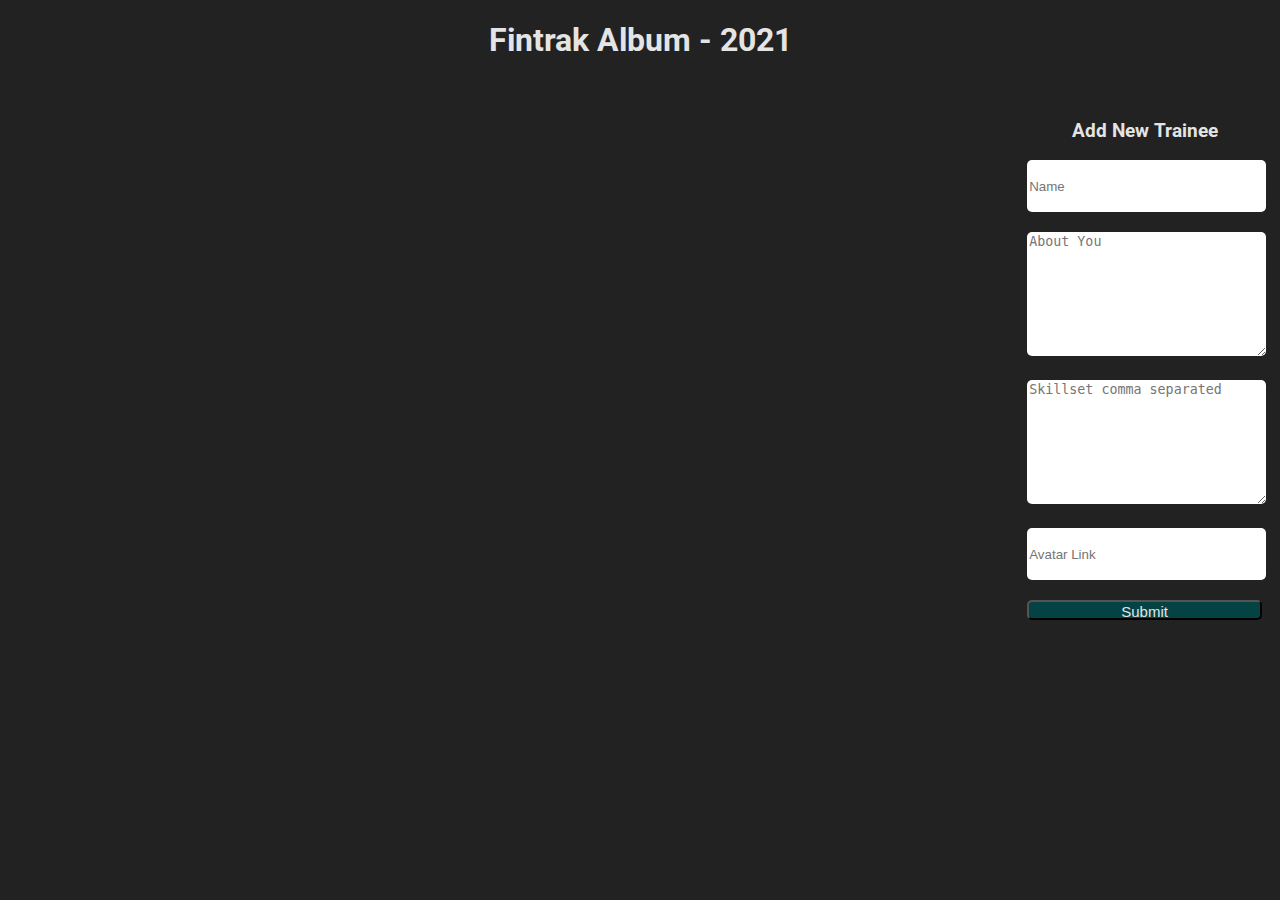
<file: index.html>
<!DOCTYPE html>
<!--[if lt IE 7]>      <html class="no-js lt-ie9 lt-ie8 lt-ie7"> <![endif]-->
<!--[if IE 7]>         <html class="no-js lt-ie9 lt-ie8"> <![endif]-->
<!--[if IE 8]>         <html class="no-js lt-ie9"> <![endif]-->
<!--[if gt IE 8]>      <html class="no-js"> <!--<![endif]-->
<html>
    <head>
        <meta charset="utf-8">
        <meta http-equiv="X-UA-Compatible" content="IE=edge">
        <title>Fintrak Academy</title>
        <meta name="description" content="">
        <meta name="viewport" content="width=device-width, initial-scale=1">
        <link rel="preconnect" href="https://fonts.gstatic.com">
        <link href="https://fonts.googleapis.com/css2?family=Roboto:ital,wght@0,100;0,300;0,400;0,500;0,700;0,900;1,100;1,300;1,400;1,500;1,700;1,900&display=swap" rel="stylesheet">
        <link rel="stylesheet" href="style.css">
       
    </head>
    <body>
        <!--[if lt IE 7]>
            <p class="browsehappy">You are using an <strong>outdated</strong> browser. Please <a href="#">upgrade your browser</a> to improve your experience.</p>
        <![endif]-->
        <header>
            <h1 class="site_title">Fintrak Album - 2021</h1>
        </header>
        <div id="wrapper">
            <section id="card-holder"></section>
            <aside id="wrapper">
                <form id="form">
                    <h3>Add New Trainee</h3>
                    <div class="input-wrapper">
                        <input placeholder="Name" id="name">
                    </div>
                    <div class="input-wrapper">
                        <textarea placeholder="About You" id="about"></textarea>
                    </div>
                    <div class="input-wrapper">
                        <textarea placeholder="Skillset comma separated" id="skill"></textarea>
                    </div>
                    <div class="input-wrapper">
                        <input placeholder="Avatar Link" id="avatar">
                    </div>
                    <div class="input-wrapper">
                    <button id="submit">Submit</button>
                    </div>
                </form>
            </aside>
        </div>
        
        <script src="./form.js"></script>
    </body>
</html>
</file>
<file: style.css>
@import url('https://fonts.googleapis.com/css2?family=Roboto:ital,wght@0,100;0,300;0,400;0,500;0,700;0,900;1,100;1,300;1,400;1,500;1,700;1,900&display=swap');

body{
    background-color: #222222;
    color: #e4e4e4;
    font-weight: 100;
    font-family: 'Roboto', sans-serif;
}
h1{
    text-align: center;
    color: #e4e4e4;
    letter-spacing: -1.5;
}
.card{
    background-color: #044343;
    width: 500px;
    padding: 20px;
    border-radius: 10px;
    border: 1px solid #e4e4e4;
    margin-bottom: 10px;
}
.skill-set span{
    display: inline-block;
    padding: 5px;
    padding-left: 10px;
    padding-right: 10px;
    border: 1px solid #e4e4e4;
    border-radius: 10px;
    margin-right: 10px;
    font-weight: 400;
}

img{
    border-radius: 5px;
}

.button-wrapper{
    text-align: center;
}

.button-wrapper button{
    text-align: center;
    width: 200px;
    height: 50px;
    border-radius: 20px;
    background-color: #e4e4e4;
    font-size: 20px;
    color: blue;
}

.button-wrapper button:hover{
    box-shadow: 10px 10px 5px 0px rgba(0,0,0,0.75);
-webkit-box-shadow: 10px 10px 5px 0px rgba(0,0,0,0.75);
-moz-box-shadow: 10px 10px 5px 0px rgba(0,0,0,0.75);

}

#card-holder{
    display: flex;
    flex-wrap: wrap;
    flex-basis: 80%;
    justify-content: space-between;
    padding: 20px;
}

form input{
    width: 100%;
    border: none;
    height: 40px;
    border-radius: 5px;
}

form textarea{
    width: 100%;
    border: none;
    height: 40px;
    border-radius: 5px;
}

#wrapper{
    display: flex;
}

aside{
    flex-basis: 20%;
    padding-top: 20px;
}

#form{
    flex: 5;
    margin-right: 10px;
    text-align: center;
}

.input-wrapper{
    margin-bottom: 20px;
}

.input-wrapper input{
    height: 50px;
}

.input-wrapper textarea{
    height: 120px;
}

.input-wrapper button{
    width: 100%;
    height: 20px;
    display: block;
    text-align: center;
    font-size: 15px;
    border-radius: 5px;
    background-color: #044343;
    color: #e4e4e4;
}

.input-wrapper button:hover{
    color: greenyellow;
}
</file>
